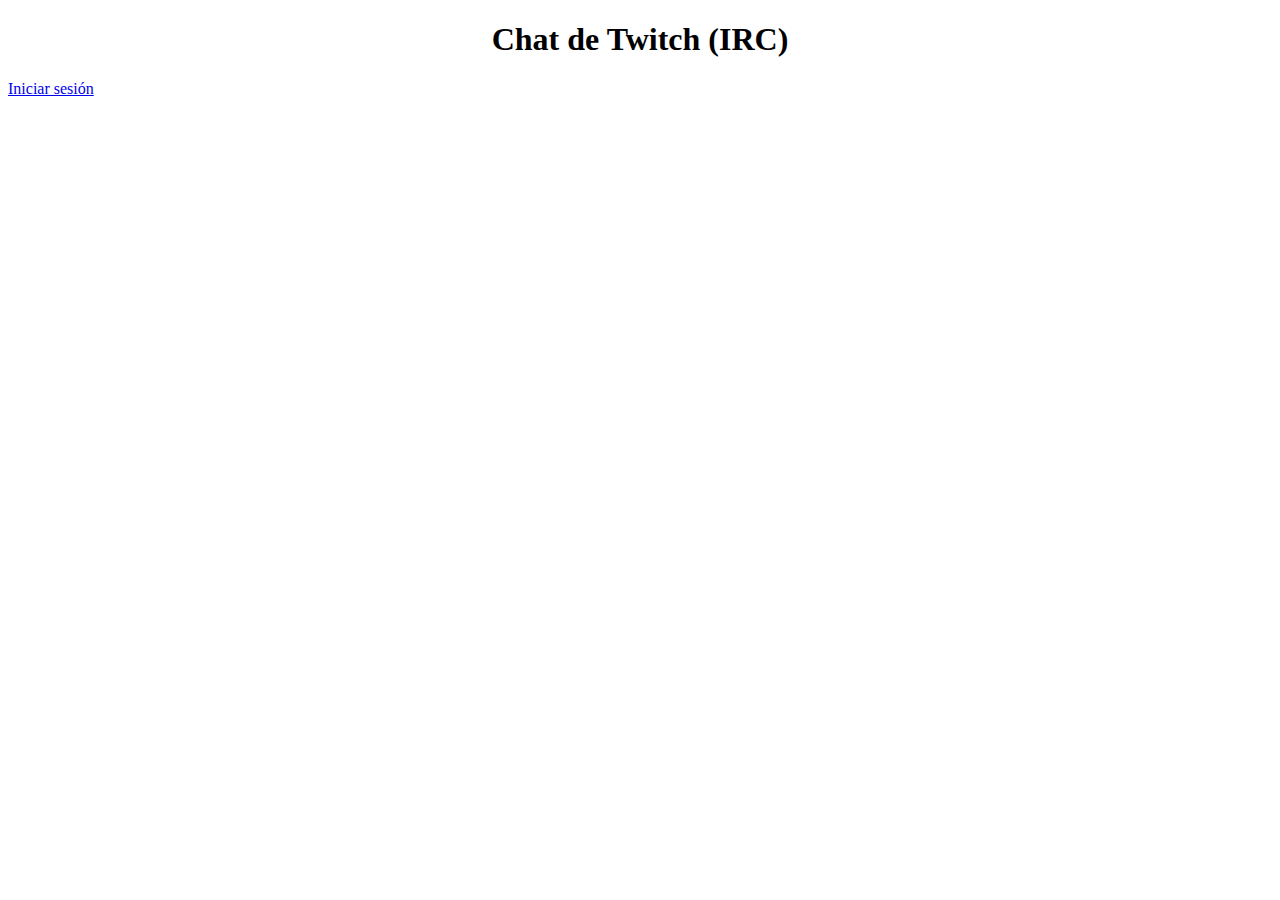
<file: index.html>
<!DOCTYPE html>
<html lang="es">
<head>
    <meta charset="utf-8">
    <meta name="viewport" content="width=device-width, initial-scale=1">
    <title>Chat de Twitch (IRC)</title>
    <link rel="stylesheet" href="estilos.css">
</head>
<body>
    <h1 class="centrado">Chat de Twitch (IRC)</h1>
    <div id="iniciarSesion" class="oculto">
        <a id="enlaceInicio" href="">Iniciar sesión</a>
    </div>
    <div id="contenidoChat" class="oculto">
        <h2 class="centrado">Chat:</h2>
        <div id="chat"></div>
        <div id="envios">
            <form id="formulario">
                <input id="texto" autocomplete="off" />
                <button id="envio">Enviar</button>
            </form>
        </div>
        
    </div>
    <script src="config.js"></script>
    <script src="codigo.js"></script>
</body>
</html>
</file>
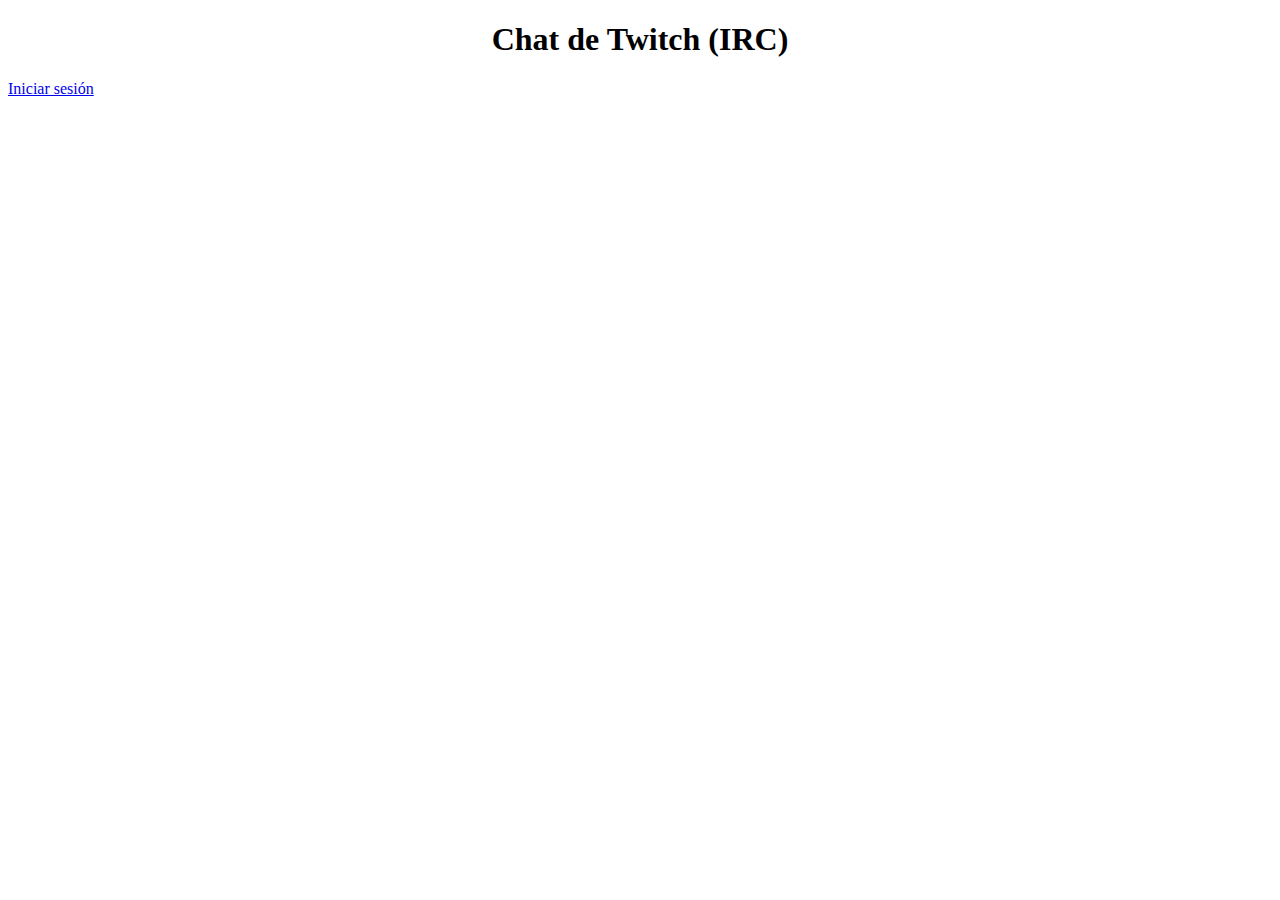
<file: public/index.html>
<!DOCTYPE html>
<html lang="es">
<head>
    <meta charset="utf-8">
    <meta name="viewport" content="width=device-width, initial-scale=1">
    <title>Chat de Twitch (IRC)</title>
    <link rel="stylesheet" href="estilos.css">
</head>
<body>
    <h1 class="centrado">Chat de Twitch (IRC)</h1>
    <div id="iniciarSesion" class="oculto">
        <a id="enlaceInicio" href="">Iniciar sesión</a>
    </div>
    <div id="contenidoChat" class="oculto">
        <h2 class="centrado">Chat:</h2>
        <div id="chat"></div>
        <div id="envios">
            <form id="formulario">
                <input id="texto" autocomplete="off" />
                <button id="envio">Enviar</button>
            </form>
        </div>
        
    </div>
    <script src="config.js"></script>
    <script src="twitter-chat-ws.js"></script>
    <script src="codigo.js"></script>
</body>
</html>
</file>
<file: estilos.css>
.centrado {
    text-align: center;
}
.oculto {
    display: none;
}
#chat {
    width: calc(100% - 4em);
    height: 12em;
    border: 1px solid black;
    margin: auto;
    overflow: auto;
}
#chat > pre {
    margin: 0px;
}
#chat > pre.cliente {
    color: darkgreen;
}
#chat > pre.servidor {
    color: orangered;
}
#envios {
    width: calc(100% - 4em);
    margin: 0.5em auto;
}
#texto {
    width: calc(100% - 6em);
    float: left;
}
#envio {
    width: 5em;
    float: right;
}
</file>
<file: public/estilos.css>
.centrado {
    text-align: center;
}
.oculto {
    display: none;
}
#chat {
    width: calc(100% - 4em);
    height: 12em;
    border: 1px solid black;
    margin: auto;
    overflow: auto;
}
#chat > pre {
    margin: 0px;
}
#chat > pre.cliente {
    color: darkgreen;
}
#chat > pre.servidor {
    color: orangered;
}
#envios {
    width: calc(100% - 4em);
    margin: 0.5em auto;
}
#texto {
    width: calc(100% - 6em);
    float: left;
}
#envio {
    width: 5em;
    float: right;
}
</file>
